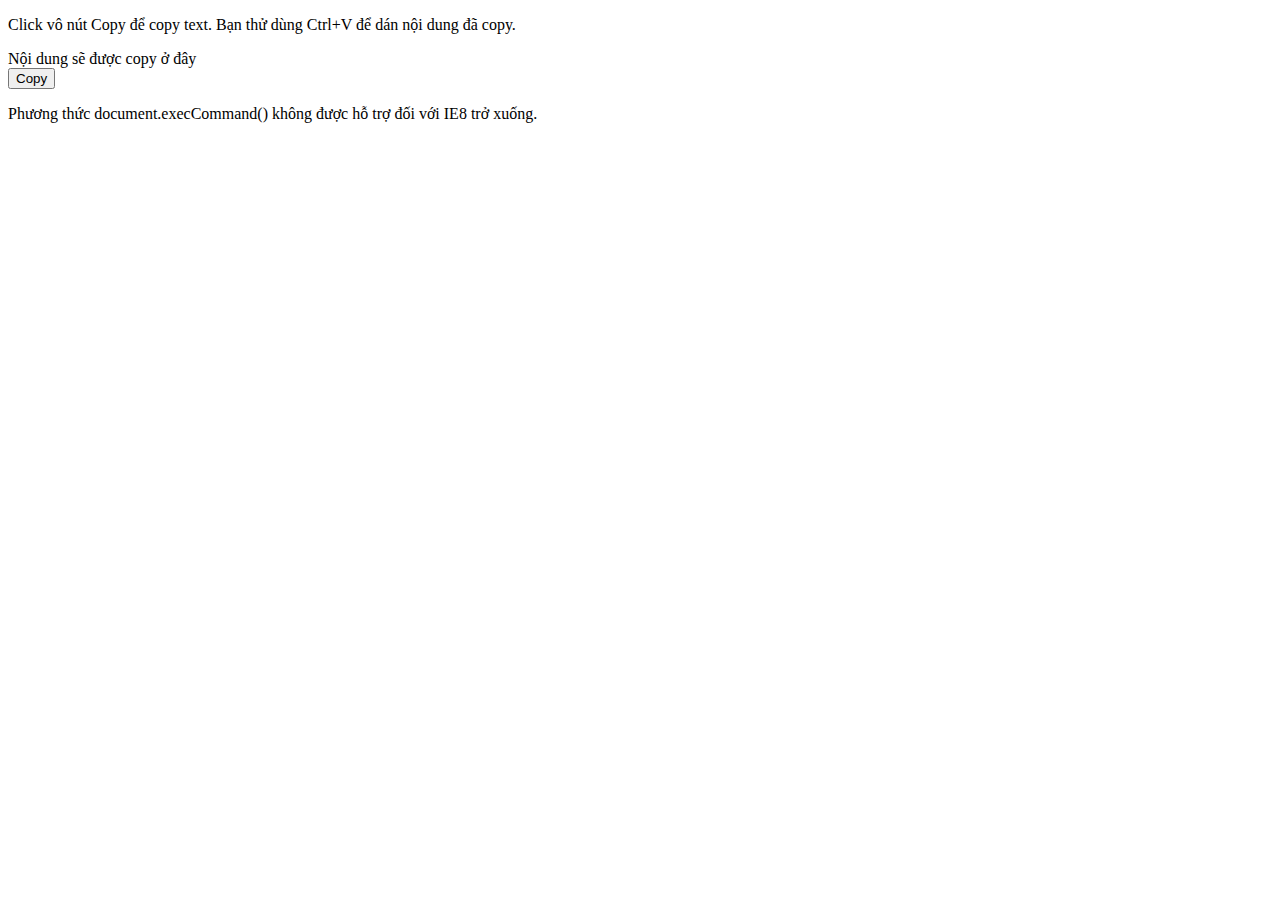
<file: EX-1/index.html>
<!DOCTYPE html>
<html>
<head>
  <meta name="viewport" content="width=device-width, initial-scale=1">
  <meta charset="utf-8">
  <style>
    .tooltip {
      position: relative;
      display: inline-block;
    }
    
    .tooltip .tooltiptext {
      display: none;
      visibility: hidden;
      width: 140px;
      background-color: #555;
      color: #fff;
      text-align: center;
      border-radius: 6px;
      padding: 5px;
      position: absolute;
      z-index: 1;
      bottom: 150%;
      left: 50%;
      margin-left: -75px;
      opacity: 0;
      transition: opacity 0.3s;
    }
    
    .tooltip .tooltiptext::after {
      content: "";
      position: absolute;
      top: 100%;
      left: 50%;
      margin-left: -5px;
      border-width: 5px;
      border-style: solid;
      border-color: #555 transparent transparent transparent;
    }
    
    .tooltip:hover .tooltiptext {
      visibility: visible;
      opacity: 1;
    }
  </style>
</head>
<body>

<p>Click vô nút  Copy để copy text. Bạn thử dùng Ctrl+V để dán nội dung đã copy.</p>

<section id="myInput">Nội dung sẽ được copy ở đây</section>

<section class="tooltip">
  <button onclick="myFunction()">
    <span class="tooltiptext" id="myTooltip"></span>
    Copy
  </button>
</section>

<p>Phương thức document.execCommand() không được hỗ trợ đối với IE8 trở xuống.</p>

<script>
  function myFunction() {
    var copyText = document.getElementById("myInput");
    var input=document.createElement("INPUT");
    document.body.appendChild(input);
    input.value=copyText.innerHTML;
    input.select();
    input.setSelectionRange(0, 99999);
    document.execCommand("copy");
    document.body.removeChild(input);
    
    var tooltip = document.getElementById("myTooltip");
    tooltip.style.display='block';
    tooltip.innerHTML = "Đã copy";
  }
</script>

</body>
</html>
</file>
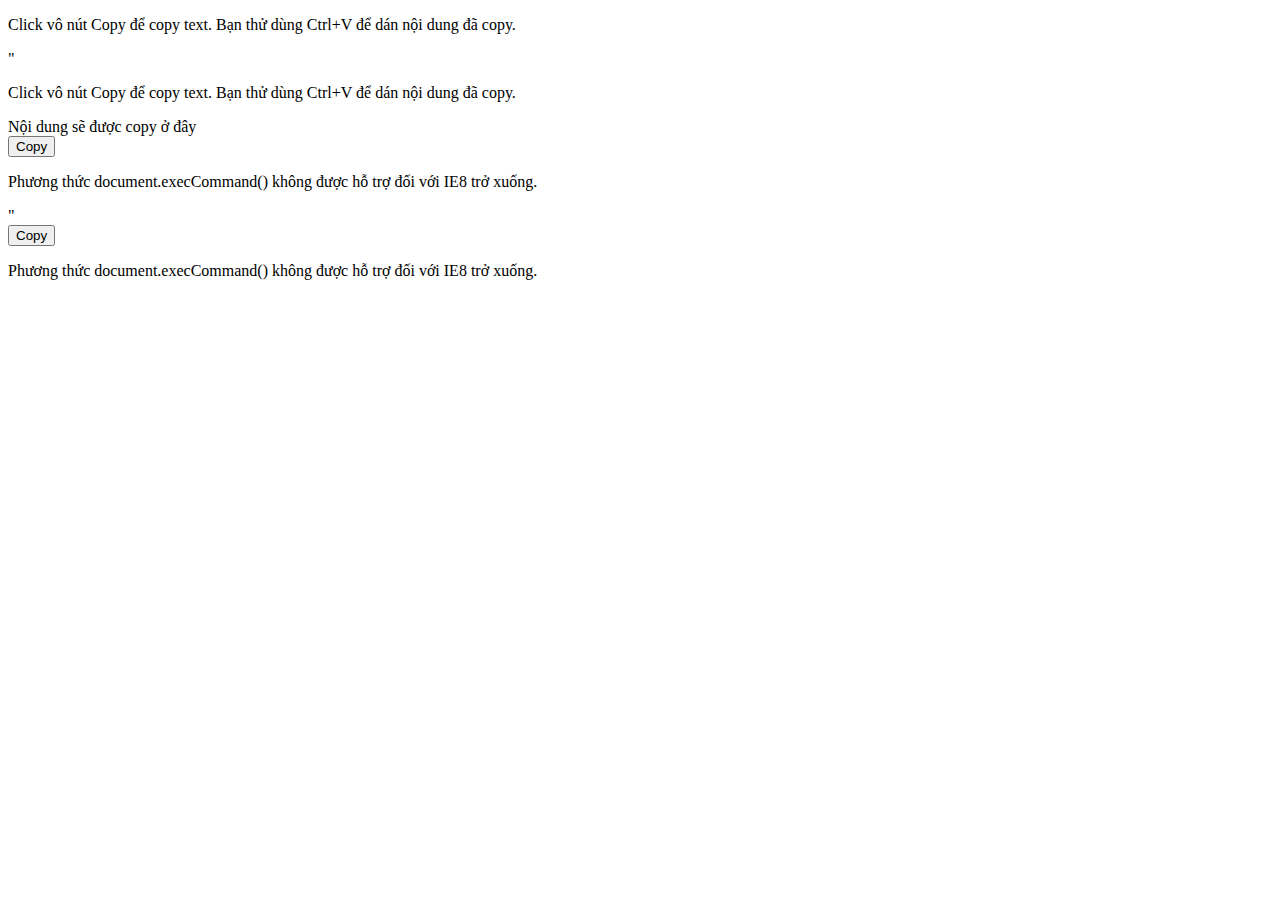
<file: EX-1/hello.html>
<!DOCTYPE html>
<html>
<head>
  <meta name="viewport" content="width=device-width, initial-scale=1">
  <meta charset="utf-8">
  <style>
    .tooltip {
      position: relative;
      display: inline-block;
    }
    
    .tooltip .tooltiptext {
      display: none;
      visibility: hidden;
      width: 140px;
      background-color: #555;
      color: #fff;
      text-align: center;
      border-radius: 6px;
      padding: 5px;
      position: absolute;
      z-index: 1;
      bottom: 150%;
      left: 50%;
      margin-left: -75px;
      opacity: 0;
      transition: opacity 0.3s;
    }
    
    .tooltip .tooltiptext::after {
      content: "";
      position: absolute;
      top: 100%;
      left: 50%;
      margin-left: -5px;
      border-width: 5px;
      border-style: solid;
      border-color: #555 transparent transparent transparent;
    }
    
    .tooltip:hover .tooltiptext {
      visibility: visible;
      opacity: 1;
    }
  </style>
</head>
<body>

<p>Click vô nút Copy để copy text. Bạn thử dùng Ctrl+V để dán nội dung đã copy.</p>

<section id="myInput">" <!DOCTYPE html>
  <html>
  <head>
    <meta name="viewport" content="width=device-width, initial-scale=1">
    <meta charset="utf-8">
    <style>
      .tooltip {
        position: relative;
        display: inline-block;
      }
      
      .tooltip .tooltiptext {
        display: none;
        visibility: hidden;
        width: 140px;
        background-color: #555;
        color: #fff;
        text-align: center;
        border-radius: 6px;
        padding: 5px;
        position: absolute;
        z-index: 1;
        bottom: 150%;
        left: 50%;
        margin-left: -75px;
        opacity: 0;
        transition: opacity 0.3s;
      }
      
      .tooltip .tooltiptext::after {
        content: "";
        position: absolute;
        top: 100%;
        left: 50%;
        margin-left: -5px;
        border-width: 5px;
        border-style: solid;
        border-color: #555 transparent transparent transparent;
      }
      
      .tooltip:hover .tooltiptext {
        visibility: visible;
        opacity: 1;
      }
    </style>
  </head>
  <body>
  
  <p>Click vô nút Copy để copy text. Bạn thử dùng Ctrl+V để dán nội dung đã copy.</p>
  
  <section id="myInput">Nội dung sẽ được copy ở đây</section>
  
  <section class="tooltip">
    <button onclick="myFunction()">
      <span class="tooltiptext" id="myTooltip"></span>
      Copy
    </button>
  </section>
  
  <p>Phương thức document.execCommand() không được hỗ trợ đối với IE8 trở xuống.</p>
  
  <script>
    function myFunction() {
      var copyText = document.getElementById("myInput");
      var input=document.createElement("INPUT");
      document.body.appendChild(input);
      input.value=copyText.innerHTML;
      input.select();
      input.setSelectionRange(0, 99999);
      document.execCommand("copy");
      document.body.removeChild(input);
      
      var tooltip = document.getElementById("myTooltip");
      tooltip.style.display='block';
      tooltip.innerHTML = "Đã copy";
    }
  </script>
  
  </body>
  </html>"</section>

<section class="tooltip">
  <button onclick="myFunction()">
    <span class="tooltiptext" id="myTooltip"></span>
    Copy
  </button>
</section>

<p>Phương thức document.execCommand() không được hỗ trợ đối với IE8 trở xuống.</p>

<script>
  function myFunction() {
    var copyText = document.getElementById("myInput");
    var input=document.createElement("INPUT");
    document.body.appendChild(input);
    input.value=copyText.innerHTML;
    input.select();
    input.setSelectionRange(0, 99999);
    document.execCommand("copy");
    document.body.removeChild(input);
    
    var tooltip = document.getElementById("myTooltip");
    tooltip.style.display='block';
    tooltip.innerHTML = "Đã copy";
  }
</script>

</body>
</html>
</file>
